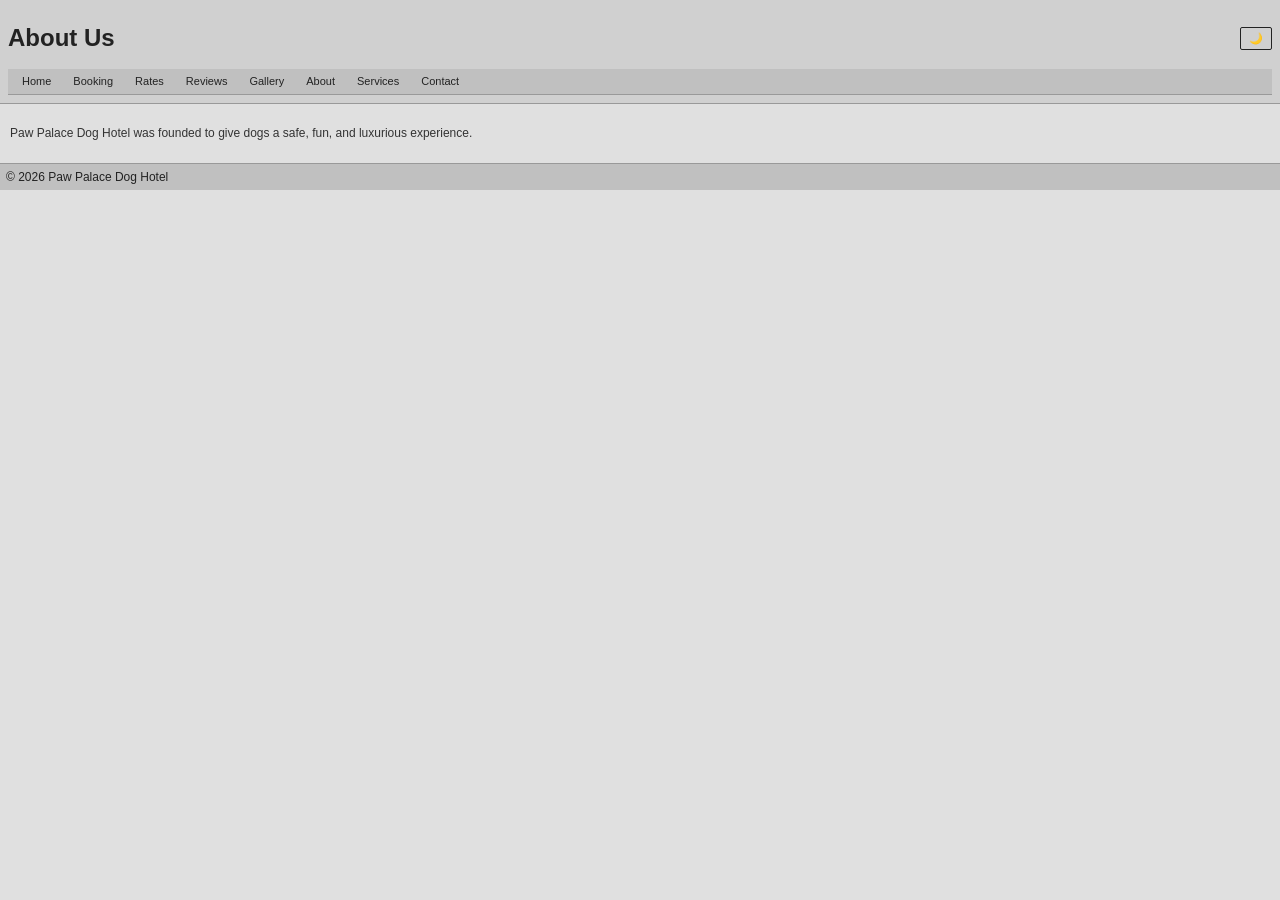
<file: about.html>
<!DOCTYPE html>
<html lang="en">
<head>
  <meta charset="UTF-8">
  <meta name="viewport" content="width=device-width, initial-scale=1">
  <title>Dog Hotel - About</title>
  <link rel="stylesheet" href="style.css">
</head>
<body>
<header>
  <div class="header-row">
    <h1>About Us</h1>
    <button id="theme-toggle" type="button" aria-label="Toggle dark mode">🌙</button>
  </div>
  <nav>
    <a href="index.html">Home</a>
    <a href="booking.html">Booking</a>
    <a href="Rate.html">Rates</a>
    <a href="reviews.html">Reviews</a>
    <a href="gallery.html">Gallery</a>
    <a href="about.html">About</a>
    <a href="services.html">Services</a>
    <a href="contact.html">Contact</a>
  </nav>
</header>
<main>
  <p>Paw Palace Dog Hotel was founded to give dogs a safe, fun, and luxurious experience.</p>
</main>
  <footer>© 2026 Paw Palace Dog Hotel</footer>
  <script src="script.js"></script>
</body>
</html>
</file>
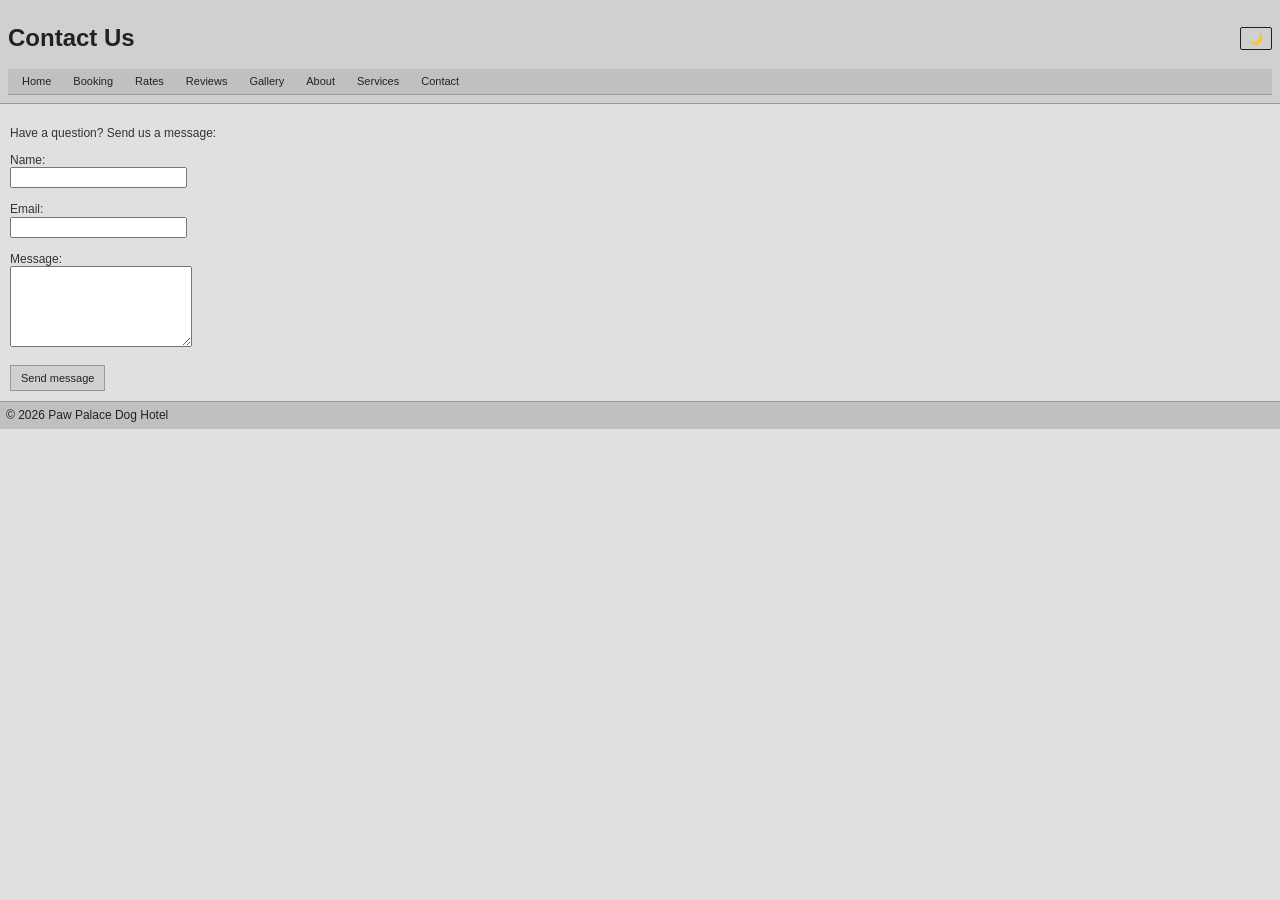
<file: contact.html>
<!DOCTYPE html>
<html lang="en">
<head>
  <meta charset="UTF-8">
  <meta name="viewport" content="width=device-width, initial-scale=1">
  <title>Dog Hotel - Contact</title>
  <link rel="stylesheet" href="style.css">
</head>
<body>
  <header>
    <div class="header-row">
      <h1>Contact Us</h1>
      <button id="theme-toggle" type="button" aria-label="Toggle dark mode">🌙</button>
    </div>
    <nav>
      <a href="index.html">Home</a>
      <a href="booking.html">Booking</a>
      <a href="Rate.html">Rates</a>
      <a href="reviews.html">Reviews</a>
      <a href="gallery.html">Gallery</a>
      <a href="about.html">About</a>
      <a href="services.html">Services</a>
      <a href="contact.html">Contact</a>
    </nav>
  </header>
  <main>
    <p>Have a question? Send us a message:</p>
    <form>
      <label>
        Name:<br>
        <input type="text" name="name" required>
      </label>
      <br><br>
      <label>
        Email:<br>
        <input type="email" name="email" required>
      </label>
      <br><br>
      <label>
        Message:<br>
        <textarea name="message" rows="5" required></textarea>
      </label>
      <br><br>
      <button type="submit">Send message</button>
    </form>
  </main>
  <footer>© 2026 Paw Palace Dog Hotel</footer>
  <script src="script.js"></script>
</body>
</html>
</file>
<file: style.css>
:root {
  --bg: #e0e0e0;
  --text: #333;
  --header-bg: #d0d0d0;
  --header-text: #222;
  --nav-bg: #c0c0c0;
  --nav-link: #222;
  --nav-link-hover: #555;
  --border: #999;
  --button-bg: #d0d0d0;
  --button-text: #222;
  --button-hover-bg: #b0b0b0;
  --button-hover-text: #222;
}

.dark-mode {
  --bg: #222;
  --text: #ccc;
  --header-bg: #2a2a2a;
  --header-text: #ccc;
  --nav-bg: #333;
  --nav-link: #ccc;
  --nav-link-hover: #999;
  --border: #555;
  --button-bg: #2a2a2a;
  --button-text: #ccc;
  --button-hover-bg: #1f1f1f;
  --button-hover-text: #ccc;
}

/* Prototype-style layout */
* {
  box-sizing: border-box;
}

body {
  font-family: Arial, sans-serif;
  margin: 0;
  padding: 0;
  font-weight: normal;
  font-size: 12px;
  line-height: 1.2;
  color: var(--text);
  background-color: var(--bg);
}

header {
  background: var(--header-bg);
  padding: 8px;
  text-align: left;
  color: var(--header-text);
  border-bottom: 1px solid var(--border);
}

nav {
  background: var(--nav-bg);
  padding: 6px;
  text-align: left;
  border-bottom: 1px solid var(--border);
}

nav a {
  margin: 0 8px;
  text-decoration: none;
  color: var(--nav-link);
  font-weight: normal;
  font-size: 11px;
}

nav a:hover {
  color: var(--nav-link-hover);
  text-decoration: underline;
}

main {
  padding: 10px;
}

.homepage-layout {
  display: block;
  padding: 10px;
}

.side-photo img {
  width: 180px;
  height: auto;
  border: 1px dashed var(--border);
  border-radius: 0;
  margin-bottom: 10px;
}

.center-content {
  text-align: left;
  max-width: none;
  margin: 0;
}

.center-content h2 {
  margin: 5px 0;
  color: var(--text);
  font-size: 14px;
}

.center-content p {
  margin: 4px 0;
}

.gallery {
  display: block;
  padding: 0;
  margin: 0;
}

.gallery img {
  width: 150px;
  margin: 4px;
  border: 1px solid var(--border);
  border-radius: 0;
  display: inline-block;
  vertical-align: top;
}

.review-image {
  width: 90px;
  height: auto;
  float: none;
  margin: 4px 0;
}

.stars {
  color: #999;
  font-size: 12px;
  margin: 2px 0;
}

button {
  background: var(--button-bg);
  border: 1px solid var(--border);
  padding: 6px 10px;
  cursor: pointer;
  color: var(--button-text);
  font-size: 11px;
}

button:hover {
  background: var(--button-hover-bg);
}

footer {
  background: var(--nav-bg);
  color: var(--nav-link);
  text-align: left;
  padding: 6px;
  border-top: 1px solid var(--border);
}

/* Theme toggle button */
#theme-toggle {
  background: transparent;
  border: 1px solid var(--button-text);
  border-radius: 2px;
  padding: 4px 8px;
  cursor: pointer;
  font-size: 11px;
  margin-left: 0.5rem;
  color: var(--button-text);
}

#theme-toggle:hover {
  background: rgba(0, 0, 0, 0.05);
}

/* Responsive adjustments for small screens */
.header-row {
  display: flex;
  justify-content: space-between;
  align-items: center;
  flex-wrap: wrap;
  gap: 8px;
}

nav {
  display: flex;
  flex-wrap: wrap;
  gap: 6px;
}

@media (max-width: 600px) {
  body {
    font-size: 11px;
  }

  header {
    padding: 8px 10px;
  }

  nav {
    gap: 4px;
  }

  nav a {
    display: block;
    width: 100%;
    margin: 2px 0;
  }

  main {
    padding: 8px;
  }

  .gallery img {
    width: 120px;
  }

  .side-photo img {
    width: 140px;
  }
}
</file>
